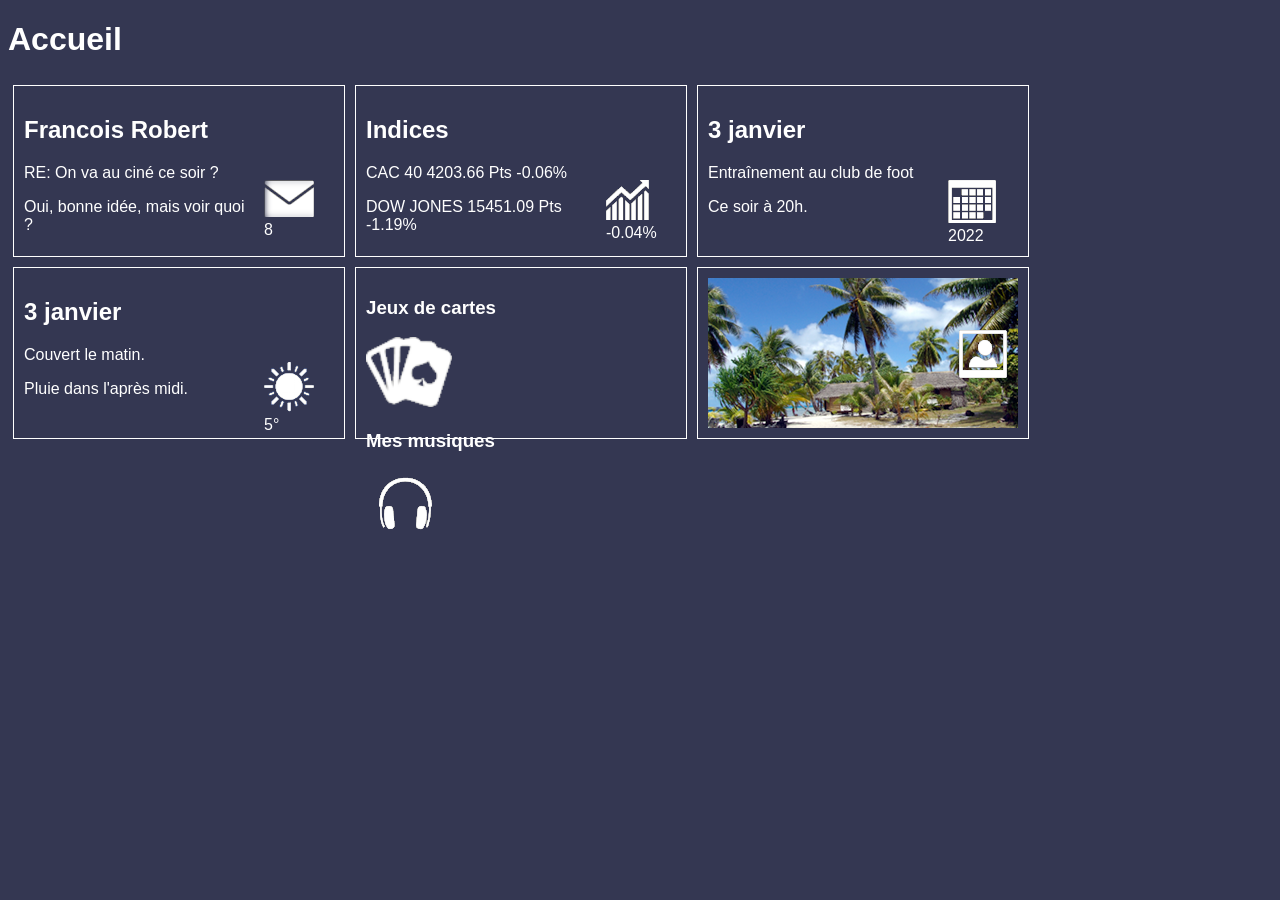
<file: TP5/fichiers-etudiant/flat-design/index.html>
<!DOCTYPE html>
<html lang="fr">
<head>
	<meta charset="utf-8">
	<title>Page d'accueil</title>
	<link rel="stylesheet" type="text/css" href="style.css">
</head>

<body>
	<h1>Accueil</h1>

	<main>

		<article id="email">
			<h2>Francois Robert</h2>
			<aside>
				<figure>
					<img src="email.png" alt="email">
					<figcaption>8</figcaption>
				</figure>
			</aside>
			<p>RE: On va au ciné ce soir ?</p>
			<p>Oui, bonne idée, mais voir quoi ?</p>
		</article>

		<article id="finance">
			<h2>Indices</h2>
			<aside>
				<figure>
					<img src="finance.png" alt="finance">
					<figcaption>-0.04%</figcaption>
				</figure>
			</aside>
			<p>CAC 40 4203.66 Pts -0.06%</p>
			<p>DOW JONES 15451.09 Pts -1.19%</p>
		</article>

		<article id="calendar">
			<h2>
				<time datetime="2022-01-03">3 janvier</time>
			</h2>
			<aside>
				<figure>
					<img src="calendar.png" alt="calendar"><br>
					<figcaption>2022</figcaption>
				</figure>
			</aside>
			<p>Entraînement au club de foot</p>
			<p>Ce soir à 20h.</p>
		</article>

		<article id="weather">
			<h2>
				<time datetime="2022-01-03">3 janvier</time>
			</h2>
			<aside>
				<figure>
					<img src="weather.png" alt="weater">
					<figcaption>5°</figcaption>
				</figure>
			</aside>
			<p>Couvert le matin.</p>
			<p>Pluie dans l'après midi.</p>
		</article>

		<article class="container">
			<section id="game">
				<h3>Jeux de cartes</h3>
				<img src="game.png" height="70" alt="game">
			</section>
			<section id="music">
				<h3>Mes musiques</h3>
				<img src="music.png" height="70" alt="music">
			</section>
		</article>

		<article id="trip">
				<img src="voyage.png" alt="voyage">
		</article>

	</main>

</body>
</html>
</file>
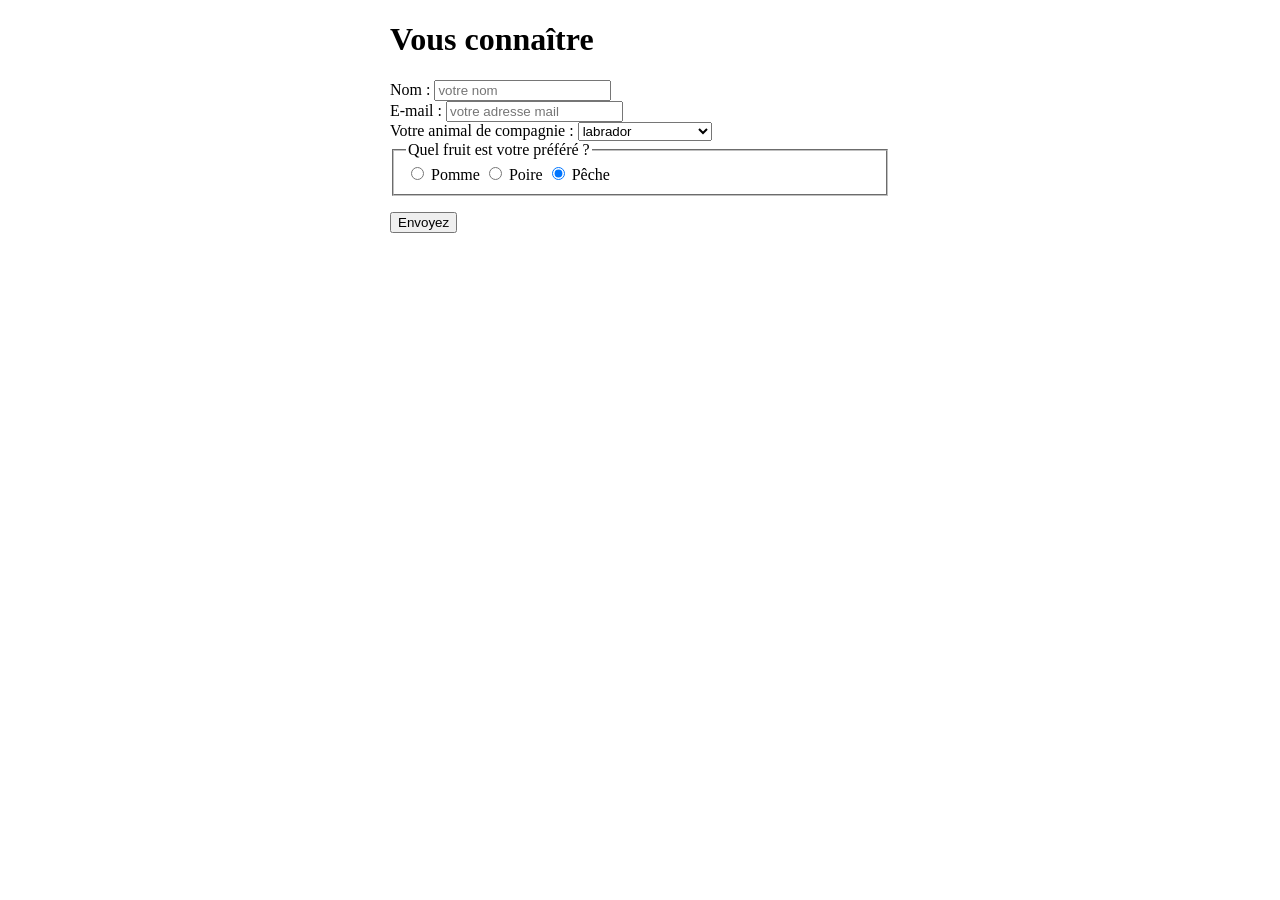
<file: TP6/fichiers-etudiant/form/index.html>
<!DOCTYPE html>
<html lang="fr">
  <head>
    <title>Vous connaître</title>
    <meta charset="utf-8">
    <link rel="stylesheet" href="form.css">
  </head>
  <body>
    <h1>Vous connaître</h1>
    <form method="post" action="traitement.php">

      <div>
        <label for="nom">Nom :</label>
        <input id="nom" type="text" name="nom" placeholder="votre nom">
      </div>

      <div>
        <label for="email">E-mail :</label>
        <input id="email" type="email" name="email" placeholder="votre adresse mail" required>
      </div>

        <div>
          <label for="animal">Votre animal de compagnie :</label>
          <select id="animal" name="animal">
            <optgroup label="Chien">
              <option value="le boxer">boxer</option>
              <option value="le berger allemand">berger allemand</option>
              <option value="le labrador" selected>labrador</option>
            </optgroup>
            <optgroup label="Chat">
              <option value="le chat persan">persan</option>
              <option value="le chat siamois">siamois</option>
            </optgroup>
          </select>
        </div>

      <fieldset>
        <legend>Quel fruit est votre préféré ?</legend> <!-- Titre du fieldset -->

          <label for="fruit1">
            <input id="fruit1" type="radio" name="fruit" value="pomme" checked>
            Pomme
          </label>

          <label for="fruit2">
            <input id="fruit2" type="radio" name="fruit" value="poire" checked>
            Poire
          </label>

          <label for="fruit3">
            <input id="fruit3" type="radio" name="fruit" value="peche" checked>
            Pêche
          </label>

      </fieldset>

      <p>
        <input type="submit" value="Envoyez">
      </p>

    </form>

  </body>
</html>
</file>
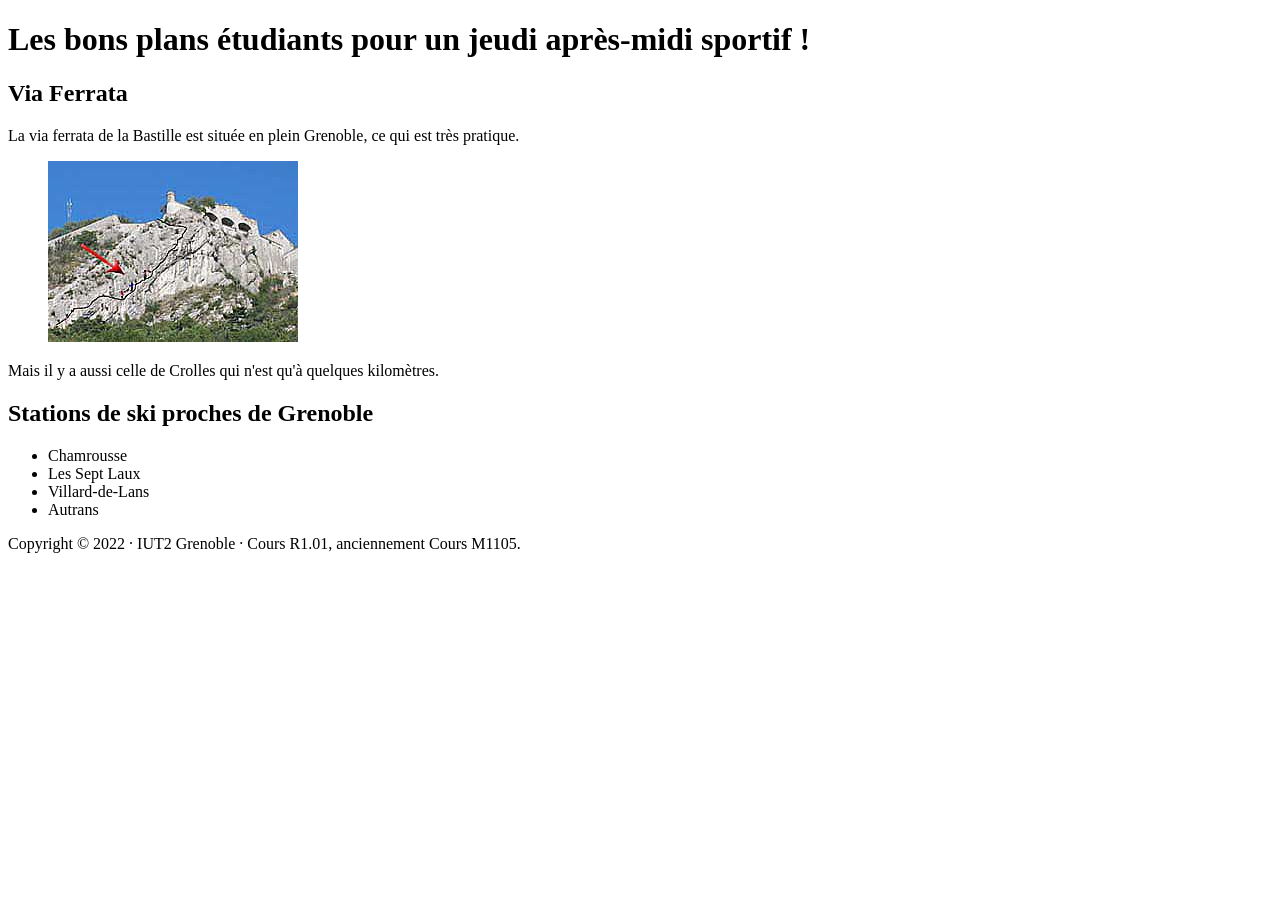
<file: TP1/fichiers-etudiant/page1.html>
<!DOCTYPE html>
<html lang="fr">
	<head>
		<meta charset="utf-8">
		<title> Un exemple </title>
	</head>
<body>
<header>
	<h1>Les bons plans étudiants pour un jeudi après-midi sportif !</h1>
</header>

<div>
  <article>
    	<h2>Via Ferrata</h2>
		<p>
		La via ferrata de la Bastille est située en plein Grenoble, ce qui est très pratique.</p>
		<figure>
			<img src="viaferrata-bastille.jpg" alt="via-ferrata" title="La via-ferrata de la Bastille">
		</figure>
		<p>
			Mais il y a aussi celle de Crolles qui n'est qu'à quelques kilomètres.
		</p>
	</article>
	<article>
    	<h2>Stations de ski proches de Grenoble</h2>
		<ul>
  			<li>Chamrousse</li>
  			<li>Les Sept Laux</li>
  			<li>Villard-de-Lans</li>
  			<li>Autrans</li>
		</ul>
	</article>
</div>

<footer>
	<p>Copyright &copy; 2022 &middot; IUT2 Grenoble &middot; Cours R1.01, anciennement Cours M1105.</p>
</footer>

</body>
</html>
</file>
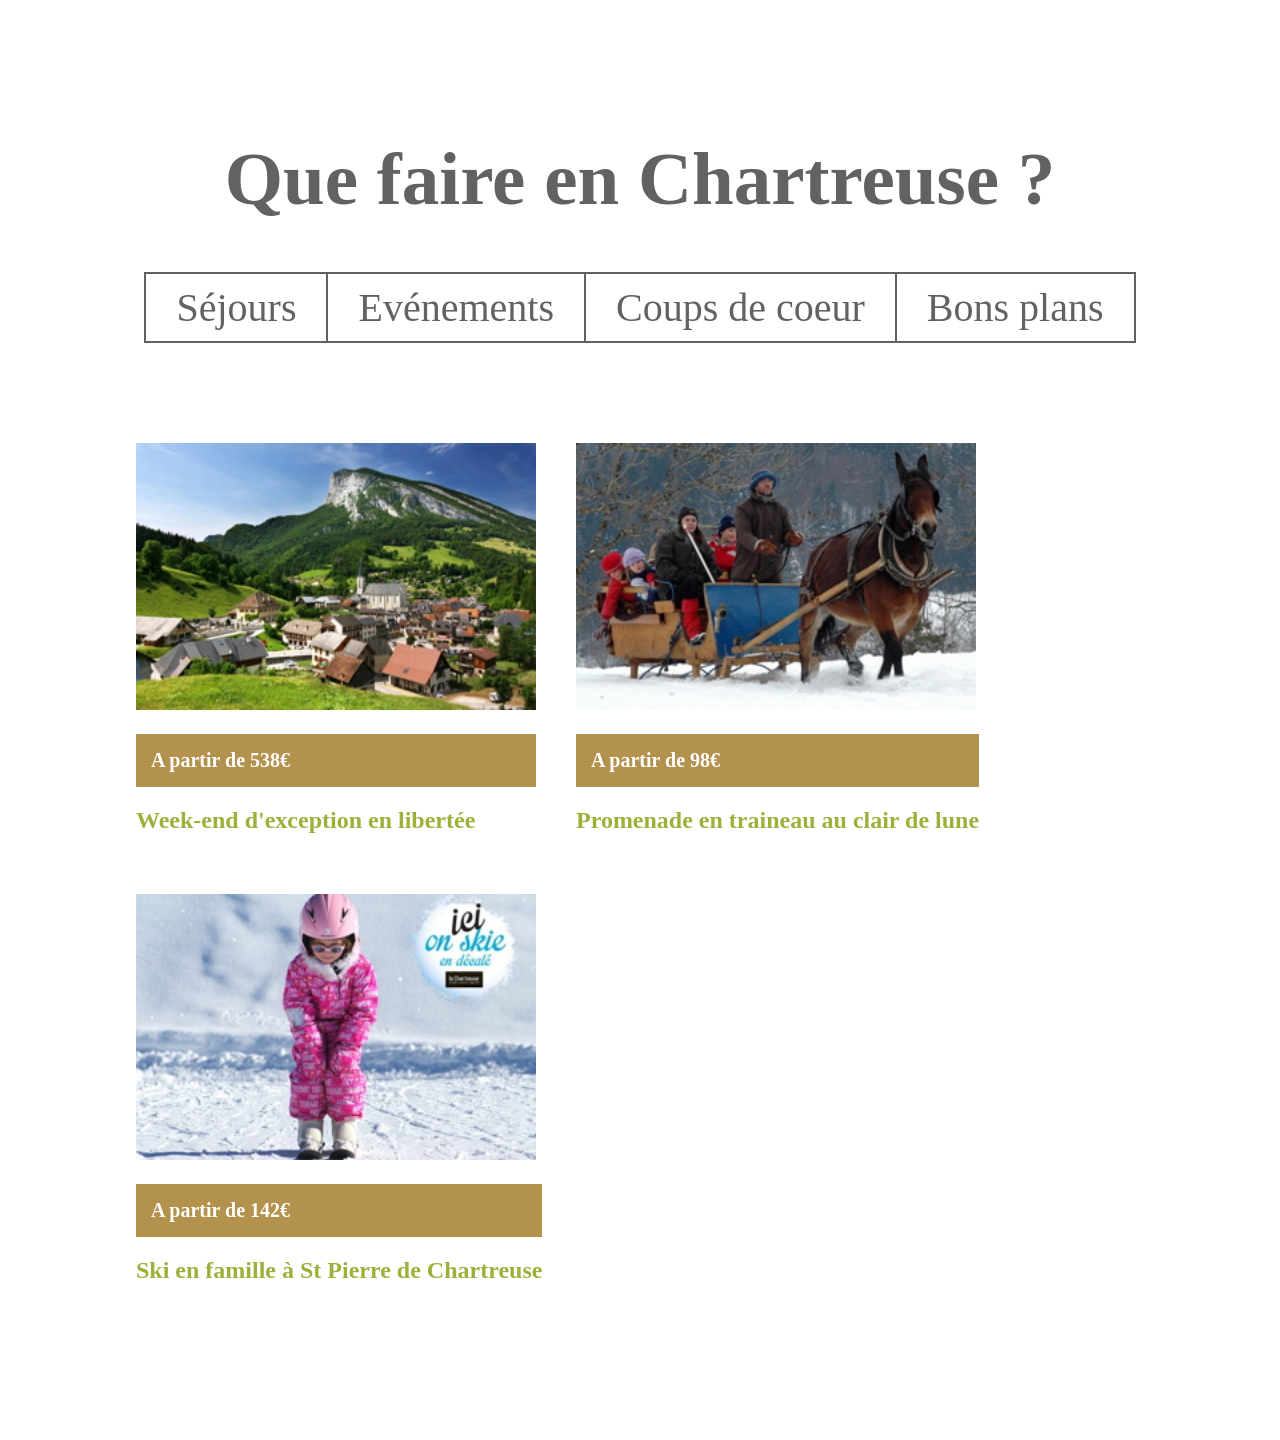
<file: TP5/fichiers-etudiant/chartreuse/chartreuse.html>
<!DOCTYPE html>
	
<html lang="fr">
	
  <head>
	
    <meta charset="UTF-8">
	
    <title>Chartreuse</title>
	
    <link rel="stylesheet" href="stylechartreuse.css">
	
  </head>
	
  <body>
	
    <header>
        <h1>Que faire en Chartreuse ?</h1>
        <nav>
            <ul>
            <li><a href="./chartreuse.html">Séjours</a></li>
            <li><a href="./chartreuse.html">Evénements</a></li>
            <li><a href="./chartreuse.html">Coups de coeur</a></li>
            <li><a href="./chartreuse.html">Bons plans</a></li>
            </ul>
        </nav>
    </header>

    <div>
        <aside>
            <img src="./img/image1.jpg" alt="montagne">
            <p>A partir de 538€</p>
            <h2>Week-end d'exception en libertée</h2>
        </aside>

        <section>
            <img src="./img/image2.jpg" alt="traineau">
            <p>A partir de 98€</p>
            <h2>Promenade en traineau au clair de lune</h2>
        </section>

        <aside>
            <img src="./img/image3.jpg" alt="ski">
            <p>A partir de 142€</p>
            <h2>Ski en famille à St Pierre de Chartreuse</h2>
        </aside>
    </div>
    
  </body>
	
</html>
</file>
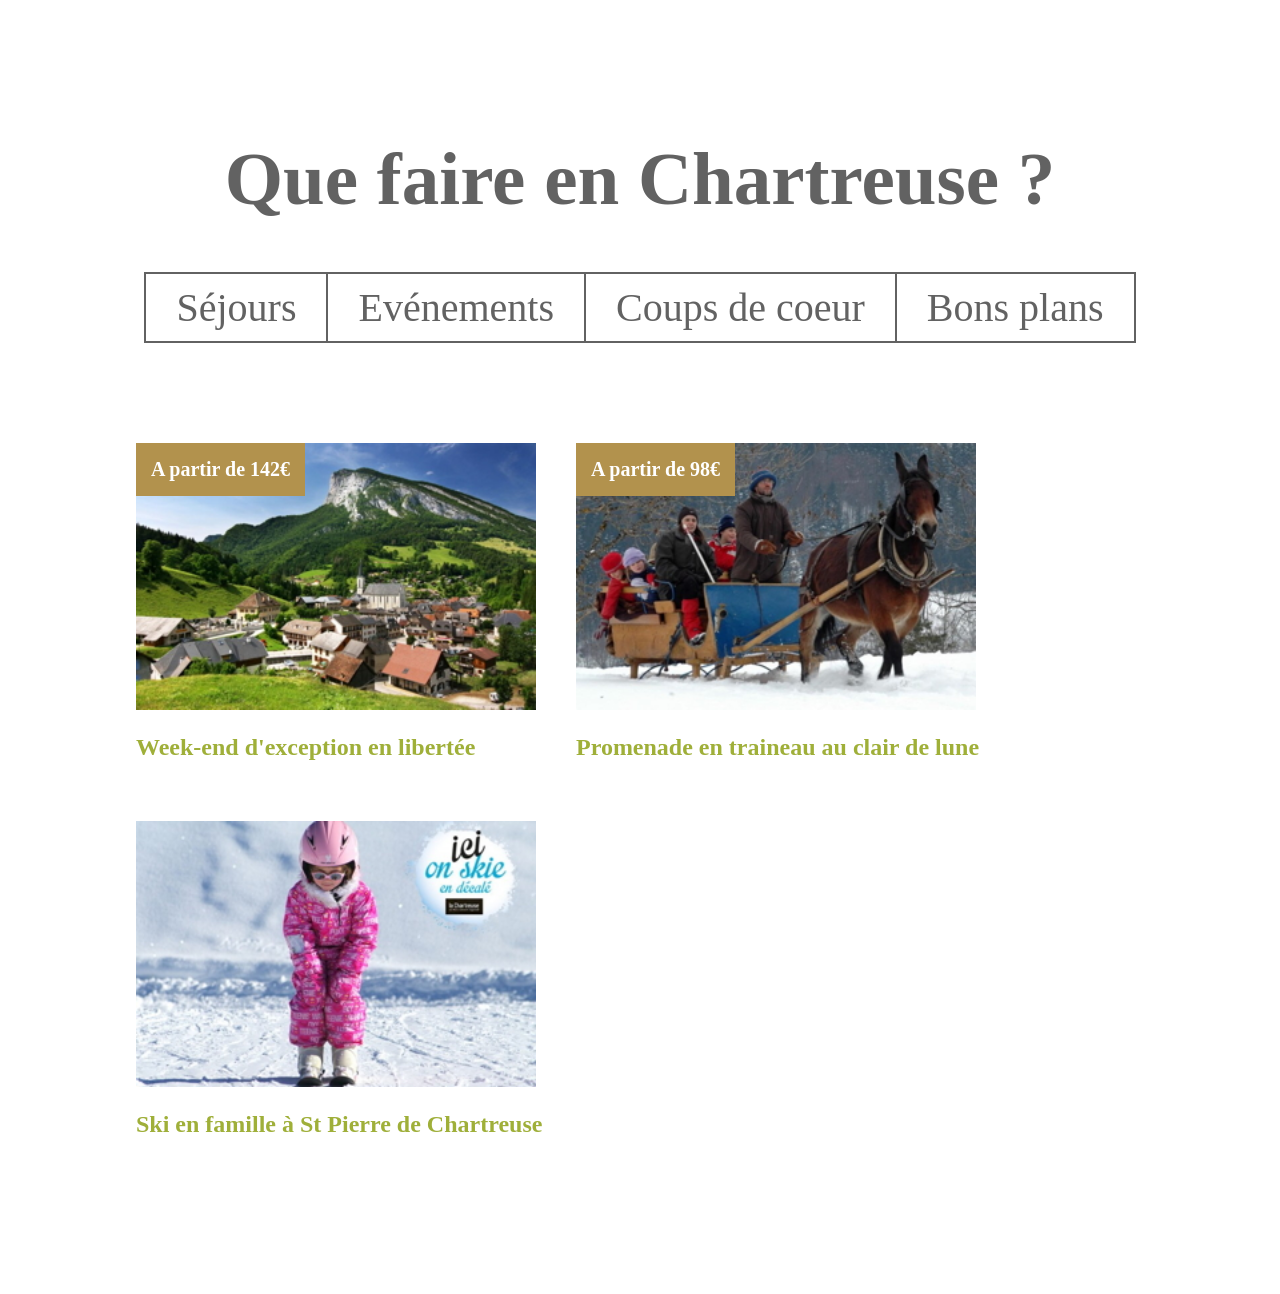
<file: TP5/fichiers-etudiant/chartreuse/chartreuse2.html>
<!DOCTYPE html>
	
<html lang="fr">
	
  <head>
	
    <meta charset="UTF-8">
	
    <title>Chartreuse</title>
	
    <link rel="stylesheet" href="stylechartreuse2.css">
	
  </head>
	
  <body>
	
    <header>
        <h1>Que faire en Chartreuse ?</h1>
        <nav>
            <ul>
            <li><a href="./chartreuse.html">Séjours</a></li>
            <li><a href="./chartreuse.html">Evénements</a></li>
            <li><a href="./chartreuse.html">Coups de coeur</a></li>
            <li><a href="./chartreuse.html">Bons plans</a></li>
            </ul>
        </nav>
    </header>

    <div>
        <aside>
            <img src="./img/image1.jpg" alt="montagne">
            <p>A partir de 538€</p>
            <h2>Week-end d'exception en libertée</h2>
        </aside>

        <section>
            <img src="./img/image2.jpg" alt="traineau">
            <p>A partir de 98€</p>
            <h2>Promenade en traineau au clair de lune</h2>
        </section>

        <aside>
            <img src="./img/image3.jpg" alt="ski">
            <p>A partir de 142€</p>
            <h2>Ski en famille à St Pierre de Chartreuse</h2>
        </aside>
    </div>
    
  </body>
	
</html>
</file>
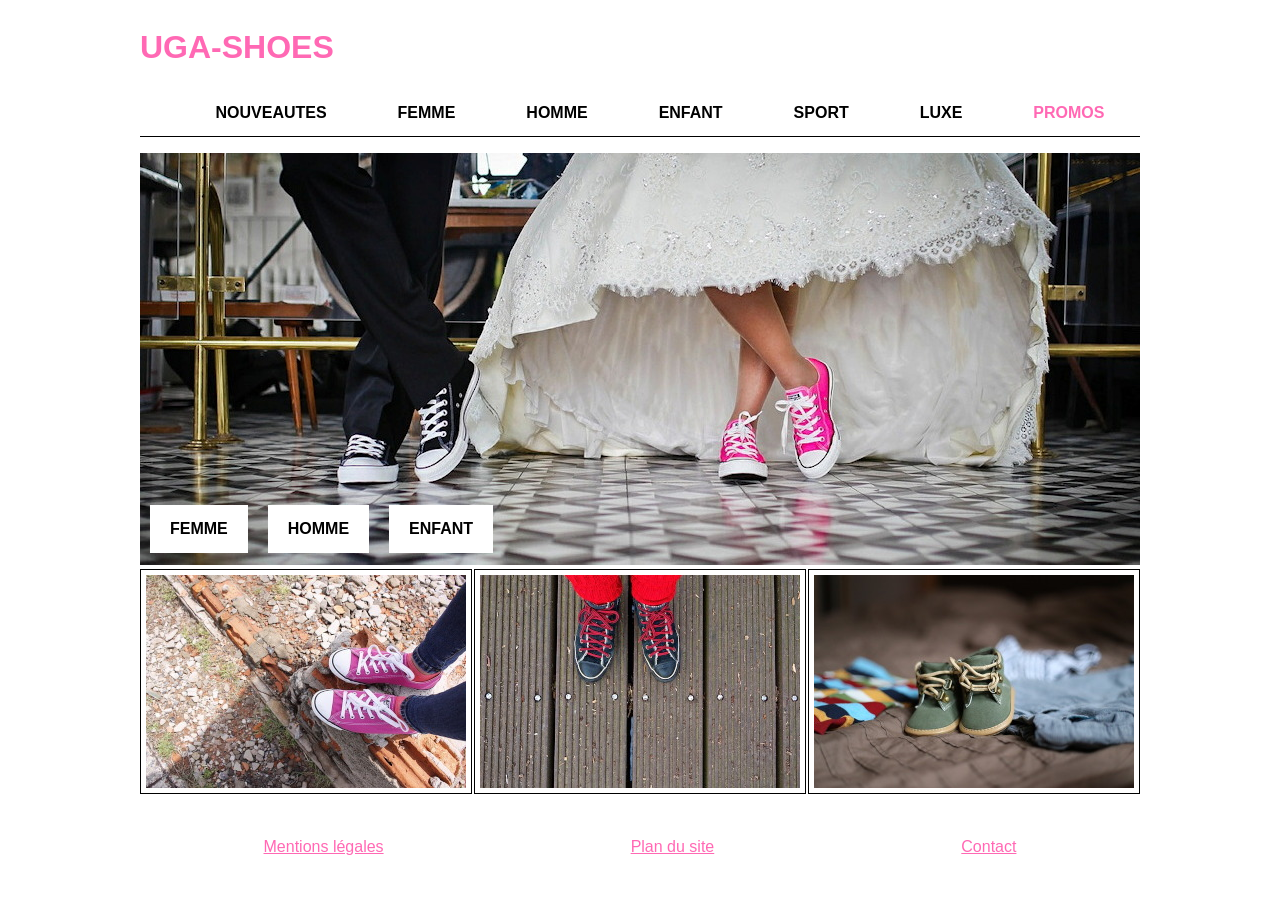
<file: TP6/fichiers-etudiant/shoes/shoes.html>
<!DOCTYPE html>
<html lang="fr">
    <head>
        <meta charset="utf-8">
        <title>UGA-SHOES</title>
        <link rel="stylesheet" type="text/css" href="shoes.css">
    </head>

    <body>
        <header>
            <h1>UGA-SHOES</h1>
        </header>
        <nav>
            <ul>
                <li><a href="#">NOUVEAUTES</a></li>
                <li><a href="#">FEMME</a></li>
                <li><a href="#">HOMME</a></li>
                <li><a href="#">ENFANT</a></li>
                <li><a href="#">SPORT</a></li>
                <li><a href="#">LUXE</a></li>
                <li><a href="#">PROMOS</a></li>
            </ul>
        </nav>
        <main>
            <div>
            <img src="./couple-1000-412.jpg" alt="couple">
            <section>
            <a href="#"><p>FEMME</p></a>
            <a href="#"><p>HOMME</p></a>
            <a href="#"><p>ENFANT</p></a>
            </section>
            
        </div>
        <div>
                <a href="#"><img src="./femmes-320-213.jpg" alt="femme"></a>
                <a href="#"><img src="./hommes-320-213.jpg" alt="homme"></a>
                <a href="#"><img src="./enfants-320-213.jpg" alt="enfant"></a>
        </div>
        </main>
        
        <footer>
            <ul>
                <li><a href="#">Mentions légales</a></li>
                <li><a href="#">Plan du site</a></li>
                <li><a href="#">Contact</a></li>
            </ul>
        </footer>
    </body>
</html>
</file>
<file: TP5/fichiers-etudiant/flat-design/style.css>
body {
    background-color: #343752;
    font-family: Calibri, Arial, sans-serif;
    color: white;
}

main {
    display: flex;
    flex-wrap: wrap;
}
main article {
    border: 1px solid;
    width: 310px;
    height: 150px;
    padding: 10px;
    margin: 5px;
}
main article:last-child img {
    
}
main article aside {
    float: right;
    color: white;
    width: 80px;
    
}
main article aside img,  main article aside figcaption{
    margin-left: -30px;
}
</file>
<file: TP6/fichiers-etudiant/form/form.css>
body {
  width: 80%;
  max-width: 500px;
  margin: auto;
}
</file>
<file: TP5/fichiers-etudiant/chartreuse/stylechartreuse.css>
body {
    font-family: 'Times New Roman', Times, serif;
    padding: 10%;
}

/*  HEADER    -------------------------------------------------*/

header h1 {
    margin-top: 0px;
    color: #626262;
    text-align: center;
    font-size: 75px;
}
header ul {
    padding-left: 0px;
    display: flex;
    flex-direction: row;
    flex-wrap: wrap;
    justify-content: center;
}
header ul li {
    list-style: none;
    padding: 10px;
    padding-left: 30px;
    padding-right: 30px;
    border: 2px solid #626262;
    border-right: none;
    transition: all 0.2s ease;
}
header ul li:last-child {
    border-right: 2px solid #626262;
}
header ul li a {
    font-size: 40px;

    text-decoration: none;
    color: #626262;
    transition: all 0.2s ease;
}
header ul li:hover {
    background-color: #626262;
}
header ul li:hover a {
    color: white;
}

/*  ELEMENTS    -------------------------------------------------*/

div {
    margin-top: 100px;
    display: flex;
    flex-direction: row;
    justify-content: left;
    flex-wrap: wrap;
    gap: 40px;
}
div img {
    width: 400px;
}
div p {
    background-color: #B2924D;
    padding: 15px;
    color: white;
    font-size: 20px;
    font-weight: bold;
}
div h2 {
    color: #9FAF3A;
}
</file>
<file: TP5/fichiers-etudiant/chartreuse/stylechartreuse2.css>
body {
    font-family: 'Times New Roman', Times, serif;
    padding: 10%;
}

/*  HEADER    -------------------------------------------------*/

header h1 {
    margin-top: 0px;
    color: #626262;
    text-align: center;
    font-size: 75px;
}
header ul {
    padding-left: 0px;
    display: flex;
    flex-direction: row;
    flex-wrap: wrap;
    justify-content: center;
}
header ul li {
    list-style: none;
    padding: 10px;
    padding-left: 30px;
    padding-right: 30px;
    border: 2px solid #626262;
    border-right: none;
    transition: all 0.2s ease;
}
header ul li:last-child {
    border-right: 2px solid #626262;
}
header ul li a {
    font-size: 40px;

    text-decoration: none;
    color: #626262;
    transition: all 0.2s ease;
}
header ul li:hover {
    background-color: #626262;
}
header ul li:hover a {
    color: white;
}

/*  ELEMENTS    -------------------------------------------------*/

div {
    position: relative;
    margin-top: 100px;
    display: flex;
    flex-direction: row;
    justify-content: left;
    flex-wrap: wrap;
    gap: 40px;
}
div img {
    width: 400px;
}
div p {
    margin-top: 0px;
    top: 0;
    position: absolute;
    background-color: #B2924D;
    padding: 15px;
    color: white;
    font-size: 20px;
    font-weight: bold;
}
div h2 {
    color: #9FAF3A;
}
</file>
<file: TP6/fichiers-etudiant/shoes/shoes.css>
body {
    display: flex;
    flex-direction: column;
    max-width: 1000px;
    margin-left: auto;
    margin-right: auto;
    font-family: Arial, Helvetica, sans-serif;
}
header {
    color: hotpink;
}
nav ul{
    display: flex;
    justify-content: space-around;
    border-bottom: 1px solid black;
    padding-bottom: 14px;
}
nav ul li {
    list-style: none;
}
nav ul li a {
    color: black;
    text-decoration: none;
    font-weight: bold;
    padding: 15px 20px;
    transition: all 0.3s ease;
}
nav ul li:last-child a {
    color: hotpink;
}
nav ul li a:hover {
    background-color: black;
    color: white;
}



div:nth-child(1) {
    position: relative;  
}
div:nth-child(1) section {
    display: flex;
    position: absolute;
    bottom: 0;
    left: 10px;
    gap: 20px;
}
div:nth-child(1) section a p {
    padding: 15px 20px;
    background-color: white;
    font-weight: bold;
}
div:nth-child(1) section a {
    text-decoration: none;
    color: black;
}




div:last-child {
    display: flex;
    justify-content: space-between;
}
div:last-child img {
    border: 1px solid black;
    padding: 5px;
    transition: all 0.3s ease;
}
div:last-child img:hover {
    transform: scale(1.03);
}


footer ul {
    margin-top: 40px;
    display: flex;
    justify-content: space-around;
    padding-left: 0;
}
footer ul li {
    list-style: none;
}
footer ul li a {
    color: hotpink;
}
</file>
